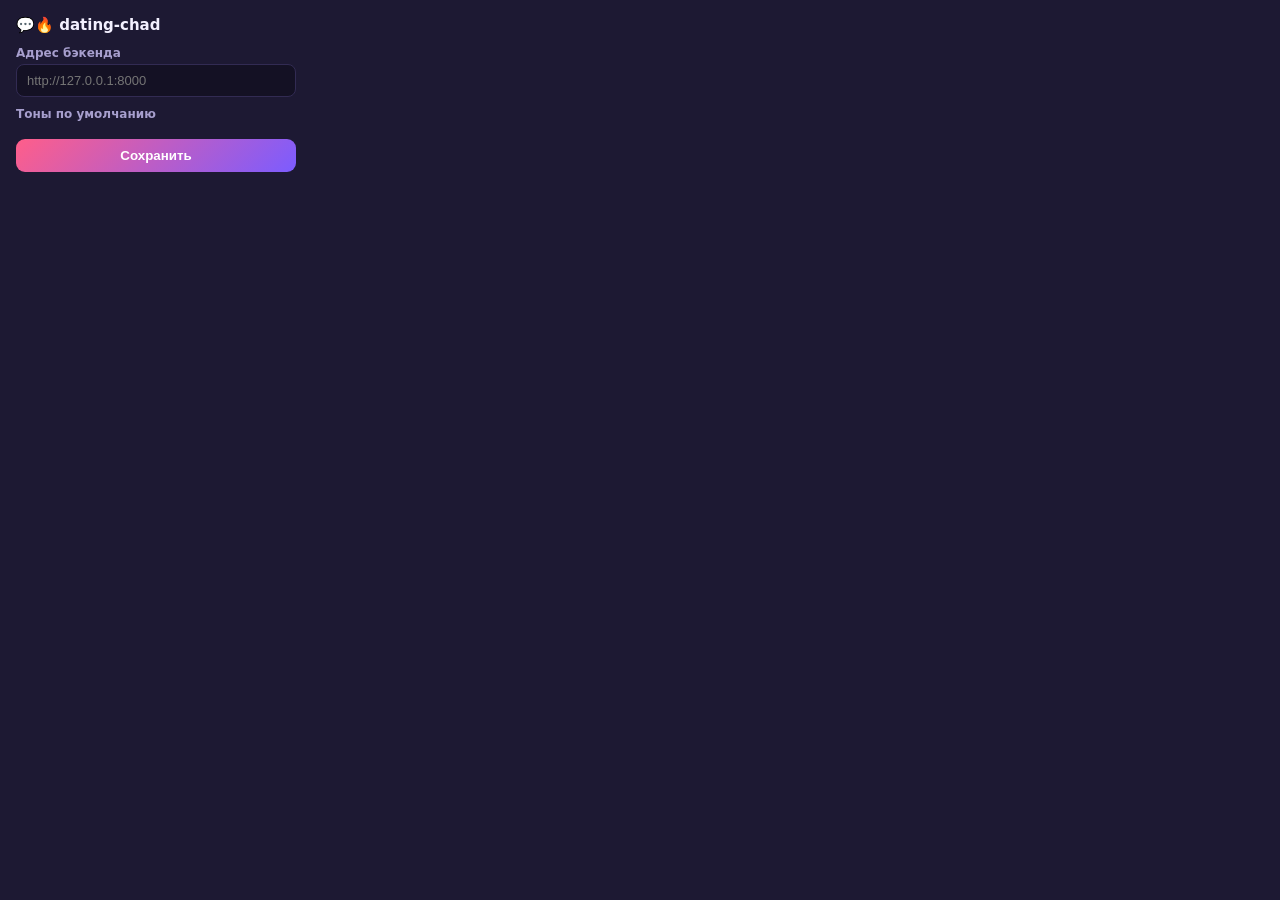
<file: extension/popup.html>
<!DOCTYPE html>
<html lang="en">
<head>
  <meta charset="UTF-8" />
  <style>
    body {
      width: 280px; margin: 0; padding: 16px;
      font-family: system-ui, sans-serif; background: #1d1933; color: #f3f0ff;
    }
    h1 { font-size: 15px; margin: 0 0 12px; }
    label { display: block; font-size: 12px; font-weight: 600; color: #a79fce; margin: 10px 0 4px; }
    input[type="text"] {
      width: 100%; box-sizing: border-box; padding: 8px 10px; border-radius: 8px;
      border: 1px solid #322b53; background: #141124; color: #f3f0ff; font-size: 13px;
    }
    .tones { display: flex; flex-wrap: wrap; gap: 8px; margin-top: 4px; }
    .tones label { display: inline-flex; align-items: center; gap: 4px; font-weight: 500; color: #f3f0ff; margin: 0; text-transform: capitalize; }
    button {
      margin-top: 14px; width: 100%; padding: 9px; border: none; border-radius: 9px;
      font-weight: 700; color: #fff; cursor: pointer;
      background: linear-gradient(135deg, #ff5e8a, #7c5cff);
    }
    .status { font-size: 12px; margin-top: 10px; height: 14px; }
    .ok { color: #34d399; }
  </style>
</head>
<body>
  <h1>💬🔥 dating-chad</h1>
  <label for="backendUrl">Адрес бэкенда</label>
  <input type="text" id="backendUrl" placeholder="http://127.0.0.1:8000" />

  <label>Тоны по умолчанию</label>
  <div class="tones" id="tones"></div>

  <button id="save">Сохранить</button>
  <div class="status" id="status"></div>

  <script src="popup.js"></script>
</body>
</html>
</file>
